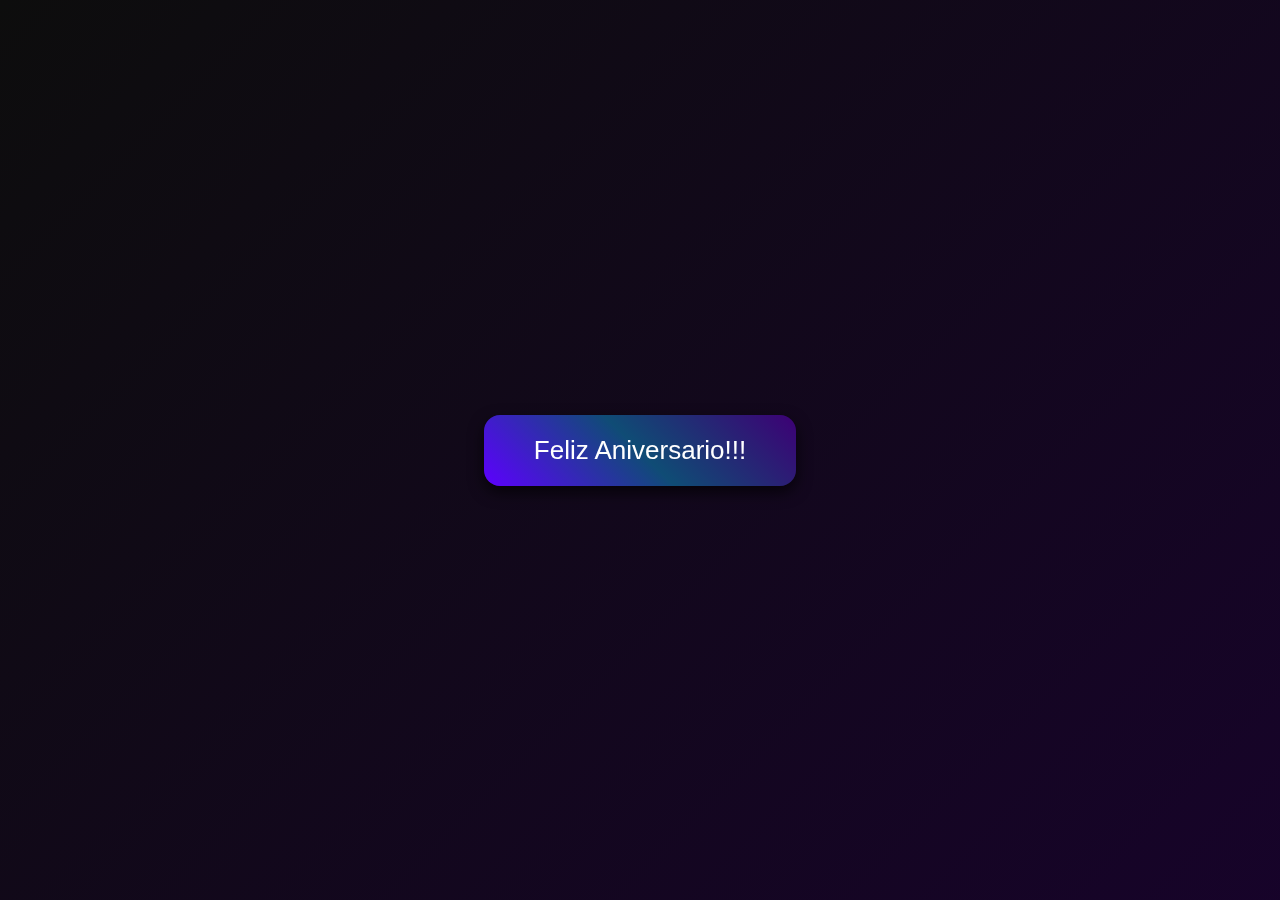
<file: index.html>
<!DOCTYPE html>
<html lang="pt-BR">
<head>
<meta charset="UTF-8">
<meta name="viewport" content="width=device-width, initial-scale=1.0">
<title>Página Inicial</title>
<style>
  body {
    margin: 0;
    height: 100vh;
    display: flex;
    justify-content: center;
    align-items: center;
    font-family: 'Arial', sans-serif;
    background: linear-gradient(135deg, #0d0d0d, #1a0033, #000428, #1a1a2e);
    background-size: 400% 400%;
    animation: animarFundo 18s ease infinite;
    overflow: hidden;
    color: #fff;
    position: relative;
  }

  @keyframes animarFundo {
    0% {background-position: 0% 50%;}
    50% {background-position: 100% 50%;}
    100% {background-position: 0% 50%;}
  }

  .botao-pulsante {
    padding: 20px 50px;
    font-size: 26px;
    color: #fff;
    background: linear-gradient(45deg, #5d00ff, #0f4c75, #3d0075);
    border: none;
    border-radius: 16px;
    cursor: pointer;
    animation: pulsar 1.5s infinite;
    box-shadow: 0 6px 15px rgba(0, 0, 0, 0.7);
    transition: transform 0.2s, box-shadow 0.2s;
    z-index: 10;
    position: relative;
  }

  .botao-pulsante:hover {
    transform: scale(1.15);
    box-shadow: 0 8px 20px rgba(0, 0, 0, 0.9);
  }

  @keyframes pulsar {
    0% { transform: scale(1); }
    50% { transform: scale(1.1); }
    100% { transform: scale(1); }
  }

  /* Imagens flutuantes */
  .flutuante {
    position: absolute;
    opacity: 0.85;
    pointer-events: none;
  }

  @keyframes subir {
    0% { transform: translateY(100vh) rotate(0deg); opacity: 0; }
    10% { opacity: 1; }
    90% { opacity: 1; }
    100% { transform: translateY(-120px) rotate(360deg); opacity: 0; }
  }

  @keyframes descer {
    0% { transform: translateY(-120px) rotate(0deg); opacity: 0; }
    10% { opacity: 1; }
    90% { opacity: 1; }
    100% { transform: translateY(100vh) rotate(-360deg); opacity: 0; }
  }

  /* Confetes */
  .confete {
    position: absolute;
    opacity: 0.9;
    pointer-events: none;
  }
</style>
</head>
<body>
  <button class="botao-pulsante" onclick="proximaPagina()">Feliz Aniversario!!!</button>

<script>
function proximaPagina() {
  sessionStorage.setItem("playMusic", "true");
  window.location.href = "galeria.html";
}

// --- Imagens flutuantes ---
const imagensExtras = ["imagens/foto17.png", "imagens/foto18.png", "imagens/foto19.png"];
function criarImagem() {
  const img = document.createElement("img");
  img.src = imagensExtras[Math.floor(Math.random() * imagensExtras.length)];
  img.classList.add("flutuante");
  img.style.left = Math.random() * window.innerWidth + "px";
  const tamanho = Math.random() * 30 + 15;
  img.style.width = tamanho + "px";
  const duracao = Math.random() * 8 + 10;
  img.style.animationDuration = duracao + "s";
  const direcao = Math.random() > 0.5 ? "subir" : "descer";
  img.style.animationName = direcao;
  document.body.appendChild(img);
  setTimeout(() => img.remove(), duracao * 1000);
}

function criarGrupo() {
  const quantidade = Math.floor(Math.random() * 3) + 3; // 3 a 5 imagens por vez
  for (let i = 0; i < quantidade; i++) criarImagem();
}
setInterval(criarGrupo, 1200);

// --- Confetes cinematográficos ---
function estourarConfetes() {
  const quantidade = 50; 
  const centroX = Math.random() * window.innerWidth;
  const centroY = Math.random() * window.innerHeight;

  for (let i = 0; i < quantidade; i++) {
    const confete = document.createElement("div");
    confete.classList.add("confete");

    // tamanho e forma aleatória
    const tamanho = Math.random() * 8 + 4;
    confete.style.width = tamanho + "px";
    confete.style.height = tamanho + "px";
    confete.style.backgroundColor = `hsl(${Math.random()*240 + 200}, 70%, 50%)`; // tons harmônicos azul/roxo
    confete.style.borderRadius = Math.random() > 0.5 ? "50%" : "0%";

    confete.style.left = centroX + "px";
    confete.style.top = centroY + "px";

    document.body.appendChild(confete);

    const angulo = Math.random() * 2 * Math.PI;
    const distancia = Math.random() * 300 + 100;
    const destinoX = centroX + Math.cos(angulo) * distancia;
    const destinoY = centroY + Math.sin(angulo) * distancia + 150; // gravidade

    const rotacao = Math.random()*720;

    confete.animate([
      { transform: `translate(0,0) rotate(0deg) scale(1)`, opacity: 1 },
      { transform: `translate(${destinoX - centroX}px, ${destinoY - centroY}px) rotate(${rotacao}deg) scale(0.5)`, opacity: 0 }
    ], {
      duration: 1000 + Math.random()*500,
      easing: "cubic-bezier(0.25, 0.1, 0.25, 1)",
      fill: "forwards"
    });

    setTimeout(() => confete.remove(), 3000);
  }
}

// Estouro inicial
estourarConfetes();

// Repetir estouros aleatórios a cada 2-4 segundos
setInterval(() => {
  estourarConfetes();
}, 2500 + Math.random()*1500);

</script>
</body>
</html>
</file>
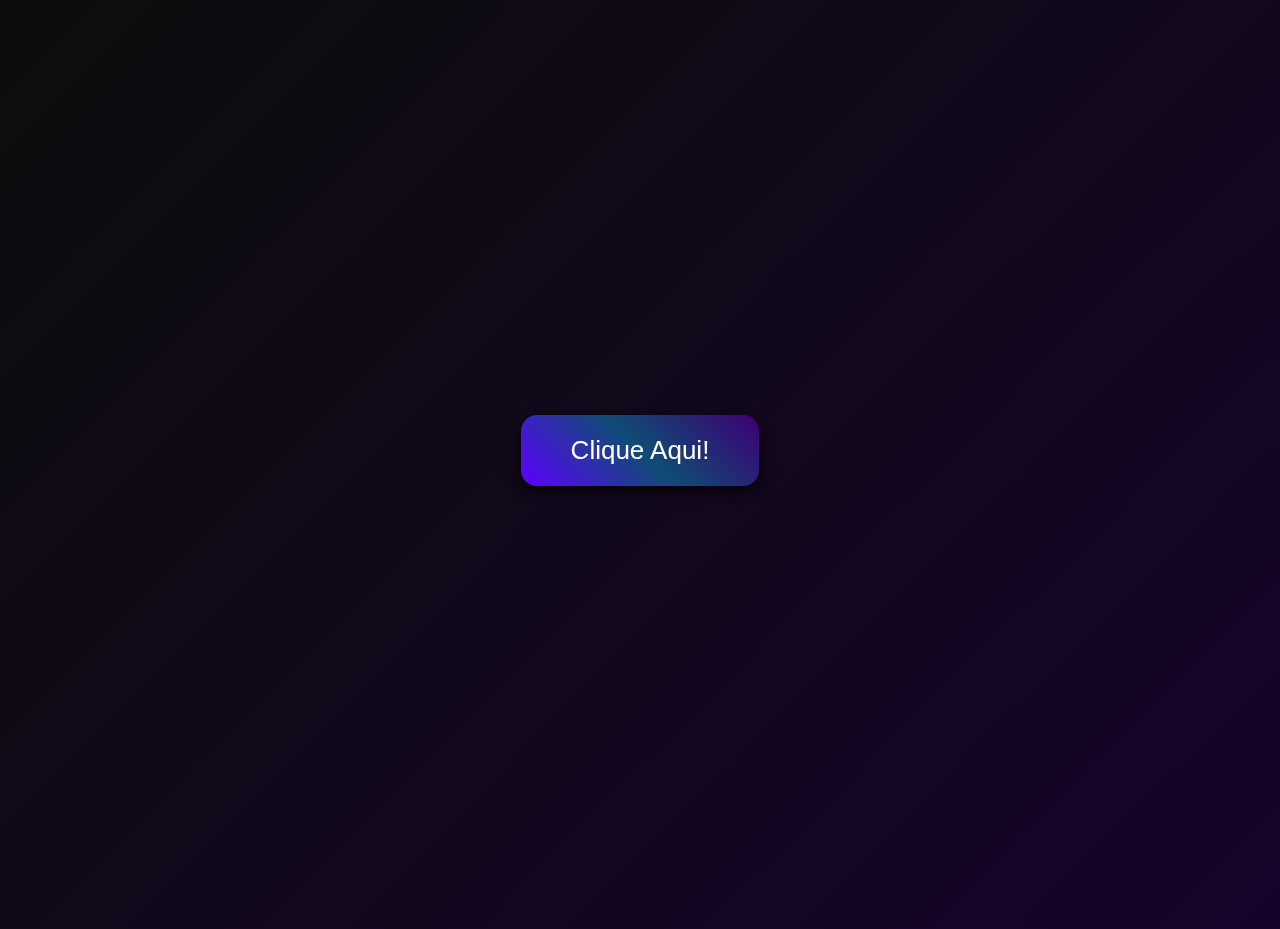
<file: site/index.html>
<!DOCTYPE html>
<html lang="pt-BR">
<head>
<meta charset="UTF-8">
<meta name="viewport" content="width=device-width, initial-scale=1.0">
<title>Página Inicial</title>
<style>
  body {
    margin: 0;
    height: 100vh;
    display: flex;
    justify-content: center;
    align-items: center;
    font-family: 'Arial', sans-serif;
    background: linear-gradient(135deg, #0d0d0d, #1a0033, #000428, #1a1a2e);
    background-size: 400% 400%;
    animation: animarFundo 18s ease infinite;
    overflow: hidden;
    color: #fff;
    position: relative;
  }

  @keyframes animarFundo {
    0% {background-position: 0% 50%;}
    50% {background-position: 100% 50%;}
    100% {background-position: 0% 50%;}
  }

  .botao-pulsante {
    padding: 20px 50px;
    font-size: 26px;
    color: #fff;
    background: linear-gradient(45deg, #5d00ff, #0f4c75, #3d0075);
    border: none;
    border-radius: 16px;
    cursor: pointer;
    animation: pulsar 1.5s infinite;
    box-shadow: 0 6px 15px rgba(0, 0, 0, 0.7);
    transition: transform 0.2s, box-shadow 0.2s;
    z-index: 10;
    position: relative;
  }

  .botao-pulsante:hover {
    transform: scale(1.15);
    box-shadow: 0 8px 20px rgba(0, 0, 0, 0.9);
  }

  @keyframes pulsar {
    0% { transform: scale(1); }
    50% { transform: scale(1.1); }
    100% { transform: scale(1); }
  }

  /* Imagens flutuantes */
  .flutuante {
    position: absolute;
    opacity: 0.85;
    pointer-events: none;
  }

  @keyframes subir {
    0% { transform: translateY(100vh) rotate(0deg); opacity: 0; }
    10% { opacity: 1; }
    90% { opacity: 1; }
    100% { transform: translateY(-120px) rotate(360deg); opacity: 0; }
  }

  @keyframes descer {
    0% { transform: translateY(-120px) rotate(0deg); opacity: 0; }
    10% { opacity: 1; }
    90% { opacity: 1; }
    100% { transform: translateY(100vh) rotate(-360deg); opacity: 0; }
  }

  /* Confetes */
  .confete {
    position: absolute;
    opacity: 0.9;
    pointer-events: none;
  }
</style>
</head>
<body>
  <button class="botao-pulsante" onclick="proximaPagina()">Clique Aqui!</button>

<script>
function proximaPagina() {
  sessionStorage.setItem("playMusic", "true");
  window.location.href = "galeria.html";
}

// --- Imagens flutuantes ---
const imagensExtras = ["imagens/foto17.png", "imagens/foto18.png", "imagens/foto19.png"];
function criarImagem() {
  const img = document.createElement("img");
  img.src = imagensExtras[Math.floor(Math.random() * imagensExtras.length)];
  img.classList.add("flutuante");
  img.style.left = Math.random() * window.innerWidth + "px";
  const tamanho = Math.random() * 30 + 15;
  img.style.width = tamanho + "px";
  const duracao = Math.random() * 8 + 10;
  img.style.animationDuration = duracao + "s";
  const direcao = Math.random() > 0.5 ? "subir" : "descer";
  img.style.animationName = direcao;
  document.body.appendChild(img);
  setTimeout(() => img.remove(), duracao * 1000);
}

function criarGrupo() {
  const quantidade = Math.floor(Math.random() * 3) + 3; // 3 a 5 imagens por vez
  for (let i = 0; i < quantidade; i++) criarImagem();
}
setInterval(criarGrupo, 1200);

// --- Confetes cinematográficos ---
function estourarConfetes() {
  const quantidade = 50; 
  const centroX = Math.random() * window.innerWidth;
  const centroY = Math.random() * window.innerHeight;

  for (let i = 0; i < quantidade; i++) {
    const confete = document.createElement("div");
    confete.classList.add("confete");

    // tamanho e forma aleatória
    const tamanho = Math.random() * 8 + 4;
    confete.style.width = tamanho + "px";
    confete.style.height = tamanho + "px";
    confete.style.backgroundColor = `hsl(${Math.random()*240 + 200}, 70%, 50%)`; // tons harmônicos azul/roxo
    confete.style.borderRadius = Math.random() > 0.5 ? "50%" : "0%";

    confete.style.left = centroX + "px";
    confete.style.top = centroY + "px";

    document.body.appendChild(confete);

    const angulo = Math.random() * 2 * Math.PI;
    const distancia = Math.random() * 300 + 100;
    const destinoX = centroX + Math.cos(angulo) * distancia;
    const destinoY = centroY + Math.sin(angulo) * distancia + 150; // gravidade

    const rotacao = Math.random()*720;

    confete.animate([
      { transform: `translate(0,0) rotate(0deg) scale(1)`, opacity: 1 },
      { transform: `translate(${destinoX - centroX}px, ${destinoY - centroY}px) rotate(${rotacao}deg) scale(0.5)`, opacity: 0 }
    ], {
      duration: 1000 + Math.random()*500,
      easing: "cubic-bezier(0.25, 0.1, 0.25, 1)",
      fill: "forwards"
    });

    setTimeout(() => confete.remove(), 3000);
  }
}

// Estouro inicial
estourarConfetes();

// Repetir estouros aleatórios a cada 2-4 segundos
setInterval(() => {
  estourarConfetes();
}, 2500 + Math.random()*1500);

</script>
</body>
</html>
</file>
